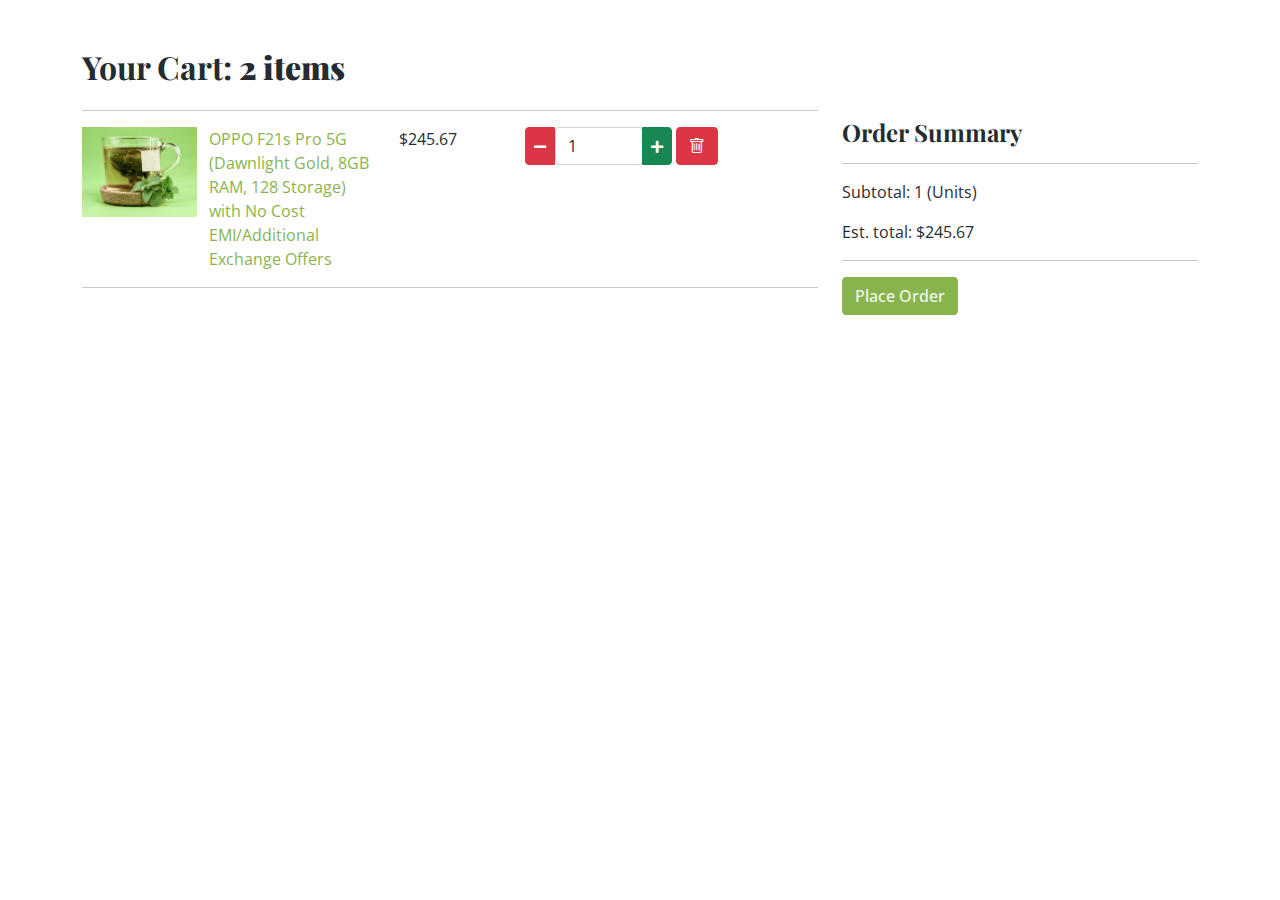
<file: cart.html>
<!DOCTYPE html>
<html lang="en">
    <head> 
        <meta charset="utf-8">
        <title>TeaBar Shop</title>
        <meta content="width=device-width, initial-scale=1.0" name="viewport">
        <meta content="" name="keywords">
        <meta content="" name="description">
    
        <!-- Favicon -->
        <link href="img/favicon.ico" rel="icon">
    
        <!-- Google Web Fonts -->
        <link rel="preconnect" href="https://fonts.googleapis.com">
        <link rel="preconnect" href="https://fonts.gstatic.com" crossorigin>
        <link href="https://fonts.googleapis.com/css2?family=Open+Sans:wght@400;600&family=Playfair+Display:wght@700;900&display=swap" rel="stylesheet">
    
        <!-- Icon Font Stylesheet -->
        <link href="https://cdnjs.cloudflare.com/ajax/libs/font-awesome/5.10.0/css/all.min.css" rel="stylesheet">
        <link href="https://cdn.jsdelivr.net/npm/bootstrap-icons@1.4.1/font/bootstrap-icons.css" rel="stylesheet">
    
        <!-- Libraries Stylesheet -->
        <link href="lib/animate/animate.min.css" rel="stylesheet">
        <link href="lib/owlcarousel/assets/owl.carousel.min.css" rel="stylesheet">
    
        <!-- Customized Bootstrap Stylesheet -->
        <link href="css/bootstrap.min.css" rel="stylesheet">
    
        <!-- Template Stylesheet -->
        <link href="css/style.css" rel="stylesheet">
        <title>cart</title>
    </head>
<body>
    <div class="container container-fluid col-12 ">
        <h2 class="mt-5">Your Cart: <b>2 items</b></h2>
        
        <div class="row d-flex justify-content-between">
            <div class="col-md-8">
                <hr />
                <div class="cart-item">
                    <div class="row">
                        <div class="col-4 col-lg-2">
                            <img src="./img/product-1.jpg" alt="Laptop" height="90" width="115">
                        </div>

                        <div class="col-4 col-lg-3">
                            <a href="#">OPPO F21s Pro 5G (Dawnlight Gold, 8GB RAM, 128 Storage) with No Cost EMI/Additional Exchange Offers</a>
                        </div>


                        <div class="col-4 col-lg-2 mt-4 mt-lg-0">
                            <p id="card_item_price">$245.67</p>
                        </div>

                        <div class="col-4 col-lg-5">
                            <div class="col-md-6 btn-group btn-group-sm ">
                                <button type="button" class="btn btn-sm btn-danger"> <i class="fa fa-minus"></i></button>
                                <input type="number" class="form-control count d-inline" value="1">
                                <button type="button" class="btn btn-sm btn-success"><i class="fa fa-plus"></i></button>
                            </div>
                            <i id="delete_cart_item" class="bi bi-trash btn btn-danger"></i>
                        </div>

                    </div>
                </div>
                <hr />
            </div>

            <div class=" col-md-4 my-4">
                <div id="order_summary">
                    <h4>Order Summary</h4>
                    <hr />
                    <p>Subtotal:  <span class="order-summary-values">1 (Units)</span></p>
                    <p>Est. total: <span class="order-summary-values">$245.67</span></p>
    
                    <hr />
                    <button id="checkout_btn" class="btn btn-primary btn-block">Place Order</button>
                </div>
            </div>
        </div>
    </div>
</body>
</html>
</file>
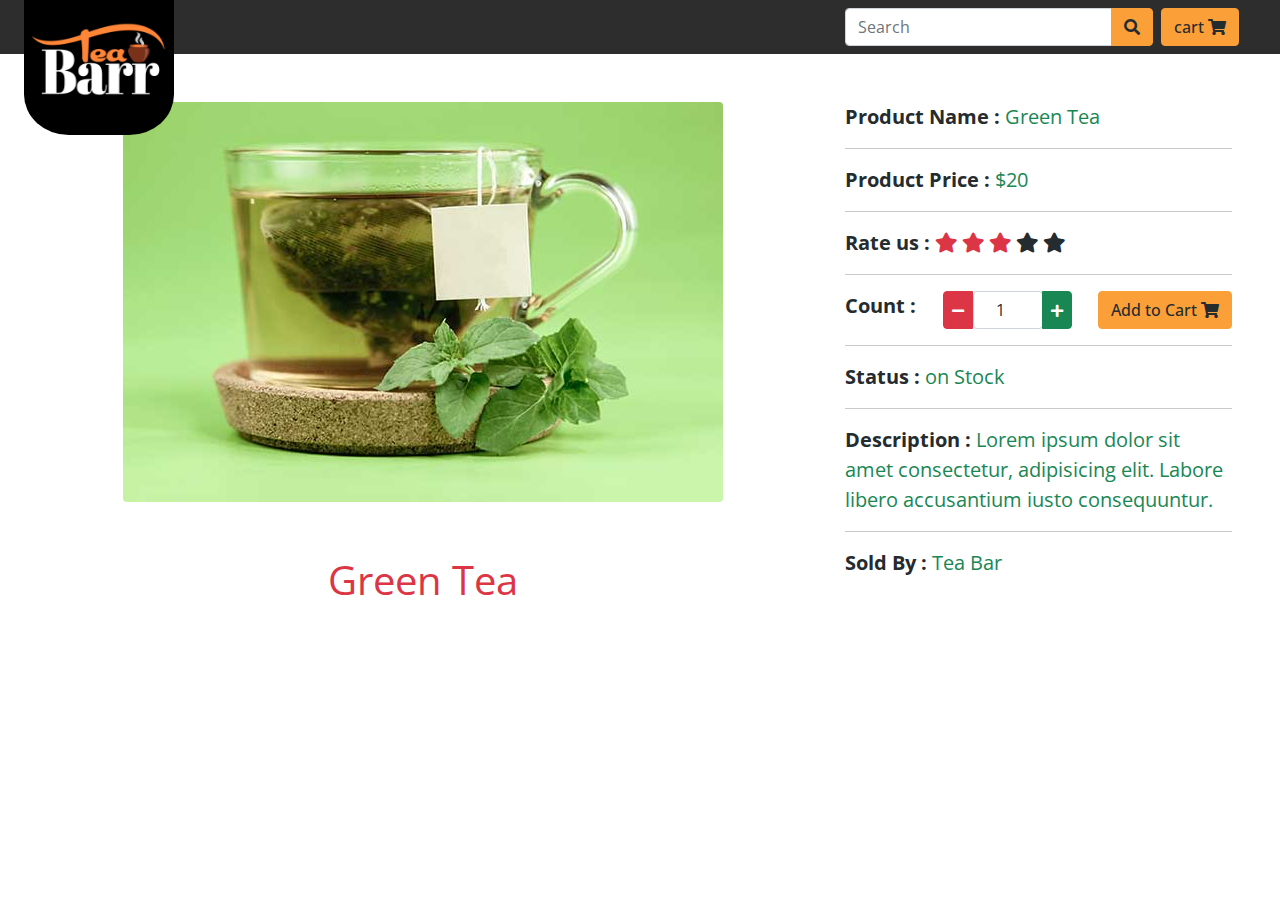
<file: productDetails.html>
<!DOCTYPE html>
<html lang="en">
<head> 
    <meta charset="utf-8">
    <title>TeaBar Shop</title>
    <meta content="width=device-width, initial-scale=1.0" name="viewport">
    <meta content="" name="keywords">
    <meta content="" name="description">

    <!-- Favicon -->
    <link href="img/favicon.ico" rel="icon">

    <!-- Google Web Fonts -->
    <link rel="preconnect" href="https://fonts.googleapis.com">
    <link rel="preconnect" href="https://fonts.gstatic.com" crossorigin>
    <link href="https://fonts.googleapis.com/css2?family=Open+Sans:wght@400;600&family=Playfair+Display:wght@700;900&display=swap" rel="stylesheet">

    <!-- Icon Font Stylesheet -->
    <link href="https://cdnjs.cloudflare.com/ajax/libs/font-awesome/5.10.0/css/all.min.css" rel="stylesheet">
    <link href="https://cdn.jsdelivr.net/npm/bootstrap-icons@1.4.1/font/bootstrap-icons.css" rel="stylesheet">

    <!-- Libraries Stylesheet -->
    <link href="lib/animate/animate.min.css" rel="stylesheet">
    <link href="lib/owlcarousel/assets/owl.carousel.min.css" rel="stylesheet">

    <!-- Customized Bootstrap Stylesheet -->
    <link href="css/bootstrap.min.css" rel="stylesheet">

    <!-- Template Stylesheet -->
    <link href="css/style.css" rel="stylesheet">
    <title>cart</title>
</head>
<body>
    <div class="container-fluid sticky-top">
        <div class="container-fluid">
            <nav class="navbar navbar-expand-lg navbar-light py-2">
                <div class="collapse navbar-collapse" id="navbarCollapse">
                    <div class="col-md-8">
                        <a href="index.html" class="navbar-brand">
                            <img class="img-fluid logo" src="img/logo.jpg" alt="Logo">
                        </a>
                        <button type="button" class="navbar-toggler ms-auto me-0" data-bs-toggle="collapse" data-bs-target="#navbarCollapse">
                            <span class="navbar-toggler-icon"></span>
                        </button>
                    </div>
                    <div class=" input-group">
                        <div class=" col-md-9">
                            <form class="input-group ">
                                <input class="form-control" type="search" placeholder="Search" aria-label="Search">
                                <a class="btn btn-secondary form-group-text " type="submit"><i class="fa fa-search"></i></a>
                            </form>
                            </div>
                            <div class="mx-2">
                                <form class="d-flex">
                                <a class="btn btn-secondary " type="submit">cart <i class="fas fa-shopping-cart"></i></a>
                                </form>
                            </div>
                    </div>
                </div>
            </nav>
        </div>
    </div>

    <div class=" row container-fluid">
        <div class="col-md-8 text-center">
            <img src="./img/product-1.jpg" class="rounded my-5" alt="">
            <p class="fs-1 text-danger">
                Green Tea
            </p>
        </div>
        <div class="col-md-4 my-5">
            <p class=" fs-5 text-success"><strong class="fs-5 text-dark">Product Name : </strong> Green Tea</p>
            <hr>
            <p class="fs-5 text-success"><strong class="fs-5 text-dark">Product Price : </strong> $20</p>
            <hr>
            <div class="text-start mb-3">
                <strong class="fs-5 text-dark">Rate us : </strong>
                <small class="fs-5 fa fa-star text-danger"></small>
                <small class="fs-5 fa fa-star text-danger"></small>
                <small class="fs-5 fa fa-star text-danger"></small>
                <small class="fs-5 fa fa-star text-outline-danger"></small>
                <small class="fs-5 fa fa-star text-outline-danger"></small>
            </div>
            <hr>
            <div class="d-flex justify-content-between">
                <div>
                    <strong class="fs-5 fs-5">Count : </strong>
                </div>
                <div class="col-md-4 btn-group btn-group-sm">
                    <button type="button" class="btn btn-danger"> <i class="fa fa-minus"></i></button>
                    <input type="number" class="form-control count d-inline text-center" value="1">
                    <button type="button" class="btn btn-success"><i class="fa fa-plus"></i></button>
                </div>
                <div class="">
                    <button type="button" class="btn btn-secondary">Add to Cart <i class="fas fa-shopping-cart"> </i> </button>
                </div>
            </div>
            <hr>
            <div>
                <p class="fs-5 text-success"> <strong class="fs-5  text-dark">Status :</strong> on Stock</p>
            </div>
            <hr>
            <div>
                <p class="fs-5 text-success"><strong class="fs-5  text-dark">Description :</strong> Lorem ipsum dolor sit amet consectetur, adipisicing elit. Labore libero accusantium iusto consequuntur.</p>
            </div>
            <hr>
            <div>
                <p class="fs-5 text-success"><strong class="fs-5  text-dark">Sold By :</strong> Tea Bar</p>
            </div>
        </div>
    </div>
</body>
</html>
</file>
<file: css/style.css>
/********** Template CSS **********/

:root {
    --primary: #c05b09;
    --secondary: #FB9F38;
    --light: #F5F8F2;
    --dark: #252C30;
}

.back-to-top {
    position: fixed;
    display: none;
    right: 30px;
    bottom: 30px;
    z-index: 99;
}

.fw-medium {
    font-weight: 600;
}

.fw-bold {
    font-weight: 700;
}

.fw-black {
    font-weight: 900;
}


/*** Spinner ***/
#spinner {
    opacity: 0;
    visibility: hidden;
    transition: opacity .5s ease-out, visibility 0s linear .5s;
    z-index: 99999;
}

#spinner.show {
    transition: opacity .5s ease-out, visibility 0s linear 0s;
    visibility: visible;
    opacity: 1;
}


/*** Button ***/
.btn {
    transition: .5s;
    font-weight: 500;
}

.btn-primary,
.btn-outline-primary:hover {
    color: var(--light);
}

.btn-secondary,
.btn-outline-secondary:hover {
    color: var(--dark);
}

.btn-square {
    width: 38px;
    height: 38px;
}

.btn-sm-square {
    width: 32px;
    height: 32px;
}

.btn-lg-square {
    width: 48px;
    height: 48px;
}

.btn-square,
.btn-sm-square,
.btn-lg-square {
    padding: 0;
    display: flex;
    align-items: center;
    justify-content: center;
    font-weight: normal;
}


/*** Navbar ***/
.sticky-top {
    top: -150px;
    transition: .5s;
    background: rgb(46, 45, 45);
}

.navbar .navbar-brand img{
    position: absolute;
    padding: 0;
    width: 150px;
    height: 135px;
    top: 0;
    border-radius:0 0 30% 30%;
}

.navbar .navbar-nav .nav-link {
    margin-right: 35px;
    padding: 1rem 0;
    color: var(--light);
    font-weight: 600;
    text-transform: uppercase;
    outline: none;
}

.navbar .navbar-nav .nav-link:hover,
.navbar .navbar-nav .nav-link.active {
    color: var(--primary);
}

.navbar .dropdown-toggle::after {
    border: none;
    content: "\f107";
    font-family: "Font Awesome 5 Free";
    font-weight: 900;
    vertical-align: middle;
    margin-left: 8px;
    
}

@media (max-width: 991.98px) {
    .navbar .navbar-brand img{
        width: 40vw;
        height: 30vw;
    }
    .navbar .navbar-brand {
        width: 16px;
        height: 40px;
    }

    .navbar .navbar-nav .nav-link  {
        margin-right: 0;
        padding: 10px 0;
    }

    .navbar .navbar-nav {
        margin-top: 75px;
        border-top: 1px solid #EEEEEE;
    }
}

@media (min-width: 992px) {
    .navbar .nav-item .dropdown-menu {
        display: block;
        border: none;
        margin-top: 0;
        top: 150%;
        opacity: 0;
        visibility: hidden;
        transition: .5s;
    }

    .navbar .nav-item:hover .dropdown-menu {
        top: 100%;
        visibility: visible;
        transition: .5s;
        opacity: 1;
    }
}


/*** Header ***/
.carousel-caption {
    top: 0;
    left: 0;
    right: 0;
    bottom: 0;
    display: flex;
    align-items: center;
    background: rgba(155, 88, 34, 0.7);
    z-index: 1;
}

.carousel-control-prev,
.carousel-control-next {
    width: 15%;
}

.carousel-control-prev-icon,
.carousel-control-next-icon {
    width: 3.5rem;
    height: 3.5rem;
    border-radius: 3.5rem;
    background-color: var(--dark);
    border: 15px solid var(--dark);
}

@media (max-width: 768px) {
    #header-carousel .carousel-item {
        position: relative;
        min-height: 450px;
    }
    
    #header-carousel .carousel-item img {
        position: absolute;
        width: 100%;
        height: 100%;
        object-fit: cover;
    }
}

.page-header {
    background: linear-gradient(rgba(255, 115, 0, 0.7), rgba(233, 105, 0, 0.7)), url(../img/carousel-1.jpg) center center no-repeat;
    background-size: cover;
}

.page-header .breadcrumb-item+.breadcrumb-item::before {
    color: var(--light);
}

.page-header .breadcrumb-item,
.page-header .breadcrumb-item a {
    font-size: 18px;
    color: var(--light);
}


/*** Section Title ***/
.section-title {
    position: relative;
    margin-bottom: 3rem;
    padding-bottom: 2rem;
}

.section-title::before {
    position: absolute;
    content: "";
    width: 50%;
    height: 2px;
    bottom: 0;
    left: 0;
    background: var(--primary);
}

.section-title::after {
    position: absolute;
    content: "";
    width: 28px;
    height: 28px;
    bottom: -13px;
    left: calc(25% - 13px);
    background: var(--dark);
    border: 10px solid #FFFFFF;
    border-radius: 28px;
}

.section-title.text-center::before {
    left: 25%;
}

.section-title.text-center::after {
    left: calc(50% - 13px);
}


/*** Products ***/
.product {
    background: linear-gradient(rgba(136, 180, 78, .1), rgba(136, 180, 78, .1)), url(../img/product-bg.png) left bottom no-repeat;
    background-size: auto;
}

.product-carousel .owl-nav {
    display: flex;
    justify-content: center;
    margin-top: 30px;
}

.product-carousel .owl-nav .owl-prev,
.product-carousel .owl-nav .owl-next {
    margin: 0 10px;
    width: 55px;
    height: 55px;
    display: flex;
    align-items: center;
    justify-content: center;
    color: #FFFFFF;
    background: var(--primary);
    border-radius: 55px;
    box-shadow: 0 0 45px rgba(0, 0, 0, .15);
    font-size: 25px;
    transition: .5s;
}

.product-carousel .owl-nav .owl-prev:hover,
.product-carousel .owl-nav .owl-next:hover {
    background: #FFFFFF;
    color: var(--primary);
}


/*** About ***/
.video {
    background: linear-gradient(rgba(136, 180, 78, .85), rgba(136, 180, 78, .85)), url(../img/video-bg.jpg) center center no-repeat;
    background-size: cover;
}

.btn-play {
    position: relative;
    display: block;
    box-sizing: content-box;
    width: 65px;
    height: 75px;
    border-radius: 100%;
    border: none;
    outline: none !important;
    padding: 28px 30px 30px 38px;
    background: #FFFFFF;
}

.btn-play:before {
    content: "";
    position: absolute;
    z-index: 0;
    left: 50%;
    top: 50%;
    transform: translateX(-50%) translateY(-50%);
    display: block;
    width: 120px;
    height: 120px;
    background: #FFFFFF;
    border-radius: 100%;
    animation: pulse-border 1500ms ease-out infinite;
}

.btn-play:after {
    content: "";
    position: absolute;
    z-index: 1;
    left: 50%;
    top: 50%;
    transform: translateX(-50%) translateY(-50%);
    display: block;
    width: 120px;
    height: 120px;
    background: #FFFFFF;
    border-radius: 100%;
    transition: all 200ms;
}

.btn-play span {
    display: block;
    position: relative;
    z-index: 3;
    width: 0;
    height: 0;
    left: 13px;
    border-left: 40px solid var(--primary);
    border-top: 28px solid transparent;
    border-bottom: 28px solid transparent;
}

@keyframes pulse-border {
    0% {
        transform: translateX(-50%) translateY(-50%) translateZ(0) scale(1);
        opacity: 1;
    }

    100% {
        transform: translateX(-50%) translateY(-50%) translateZ(0) scale(2);
        opacity: 0;
    }
}

.modal-video .modal-dialog {
    position: relative;
    max-width: 800px;
    margin: 60px auto 0 auto;
}

.modal-video .modal-body {
    position: relative;
    padding: 0px;
}

.modal-video .close {
    position: absolute;
    width: 30px;
    height: 30px;
    right: 0px;
    top: -30px;
    z-index: 999;
    font-size: 30px;
    font-weight: normal;
    color: #FFFFFF;
    background: #000000;
    opacity: 1;
}


/*** Store ***/
.store-item .store-overlay {
    position: absolute;
    top: 0;
    left: 0;
    width: 100%;
    height: 100%;
    display: flex;
    flex-direction: column;
    align-items: center;
    justify-content: center;
    background: rgba(138, 180, 78, .3);
    opacity: 0;
    transition: .5s;
}

.store-item:hover .store-overlay {
    opacity: 1;
}


/*** Contact ***/
.contact .btn-square {
    width: 100px;
    height: 100px;
    border: 20px solid var(--light);
    background: var(--primary);
    border-radius: 50px;
}


/*** Testimonial ***/
.testimonial {
    background: linear-gradient(rgba(136, 180, 78, .85), rgba(136, 180, 78, .85)), url(../img/testimonial-bg.jpg) center center no-repeat;
    background-size: cover;
}

.testimonial-item {
    margin: 0 auto;
    max-width: 600px;
    text-align: center;
    background: #FFFFFF;
    border: 30px solid var(--primary);
}

.testimonial-item img {
    width: 60px !important;
    height: 60px !important;
    border-radius: 60px;
}

.testimonial-carousel .owl-dots {
    margin-top: 35px;
    display: flex;
    align-items: flex-end;
    justify-content: center;
}

.testimonial-carousel .owl-dot {
    position: relative;
    display: inline-block;
    margin: 0 5px;
    width: 15px;
    height: 15px;
    background: var(--primary);
    border-radius: 15px;
    transition: .5s;
}

.testimonial-carousel .owl-dot.active {
    width: 30px;
    background: var(--dark);
}


/*** Footer ***/
.footer {
    color: #B0B9AE;
}

.footer .btn.btn-link {
    display: block;
    margin-bottom: 5px;
    padding: 0;
    text-align: left;
    color: #B0B9AE;
    font-weight: normal;
    text-transform: capitalize;
    transition: .3s;
}

.footer .btn.btn-link::before {
    position: relative;
    content: "\f105";
    font-family: "Font Awesome 5 Free";
    font-weight: 900;
    color: var(--primary);
    margin-right: 10px;
}

.footer .btn.btn-link:hover {
    color: var(--light);
    letter-spacing: 1px;
    box-shadow: none;
}

.copyright {
    color: #B0B9AE;
}

.copyright {
    background: #252525;
}

.copyright a:hover {
    color: #FFFFFF !important;
}
</file>
